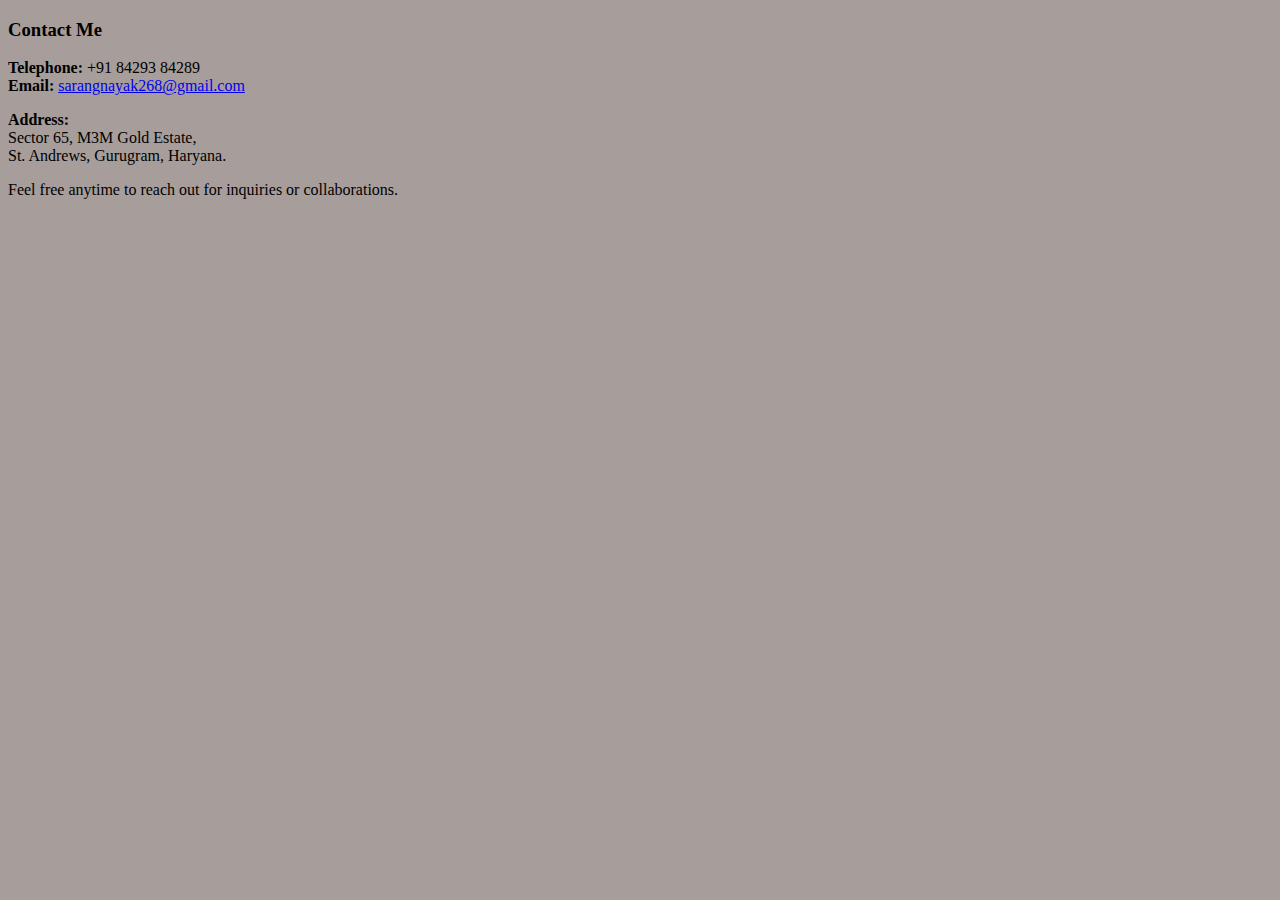
<file: 1contact.html>
<!DOCTYPE html>
<html style="background: #a79e9c" lang="en">
<head>
    <meta charset="UTF-8">
    <meta name="viewport" content="width=device-width, initial-scale=1.0">
    <title>Contact Information</title>
</head>
<body>
    <h3>Contact Me</h3>
    <p>
        <strong>Telephone:</strong> +91 84293 84289<br>
        <strong>Email:</strong> <a href="mailto:sarangnayak268@gmail.com">sarangnayak268@gmail.com</a><br>
    </p>
    <p>
        <strong>Address:</strong><br>
        Sector 65, M3M Gold Estate,<br>
        St. Andrews, Gurugram, Haryana.<br>
    </p>
    <p>Feel free anytime to reach out for inquiries or collaborations.</p>
</body>
</html>
</file>
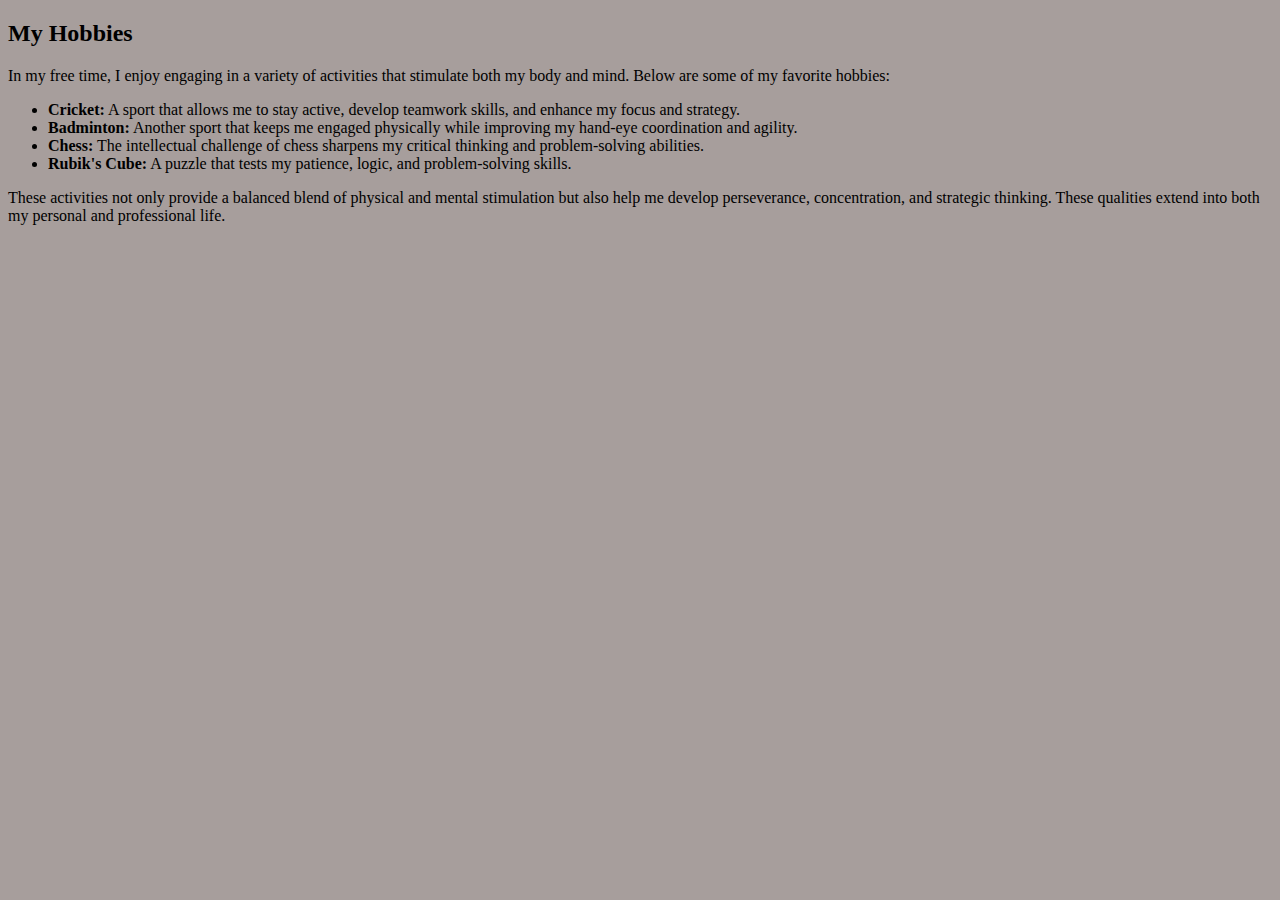
<file: hobbies.html>
<!DOCTYPE html>
<html style="background: #a79e9c" lang="en">
<head>
    <meta charset="UTF-8">
    <meta name="viewport" content="width=device-width, initial-scale=1.0">
    <meta http-equiv="X-UA-Compatible" content="ie=edge">
    <title>My Hobbies</title>
</head>
<body>

    <h2>My Hobbies</h2>
    <p>In my free time, I enjoy engaging in a variety of activities that stimulate both my body and mind. Below are some of my favorite hobbies:</p>

    <ul>
        <li><strong>Cricket:</strong> A sport that allows me to stay active, develop teamwork skills, and enhance my focus and strategy.</li>
        <li><strong>Badminton:</strong> Another sport that keeps me engaged physically while improving my hand-eye coordination and agility.</li>
        <li><strong>Chess:</strong> The intellectual challenge of chess sharpens my critical thinking and problem-solving abilities.</li>
        <li><strong>Rubik's Cube:</strong> A puzzle that tests my patience, logic, and problem-solving skills.</li>
    </ul>

    <p>These activities not only provide a balanced blend of physical and mental stimulation but also help me develop perseverance, concentration, and strategic thinking. These qualities extend into both my personal and professional life.</p>

</body>
</html>
</file>
